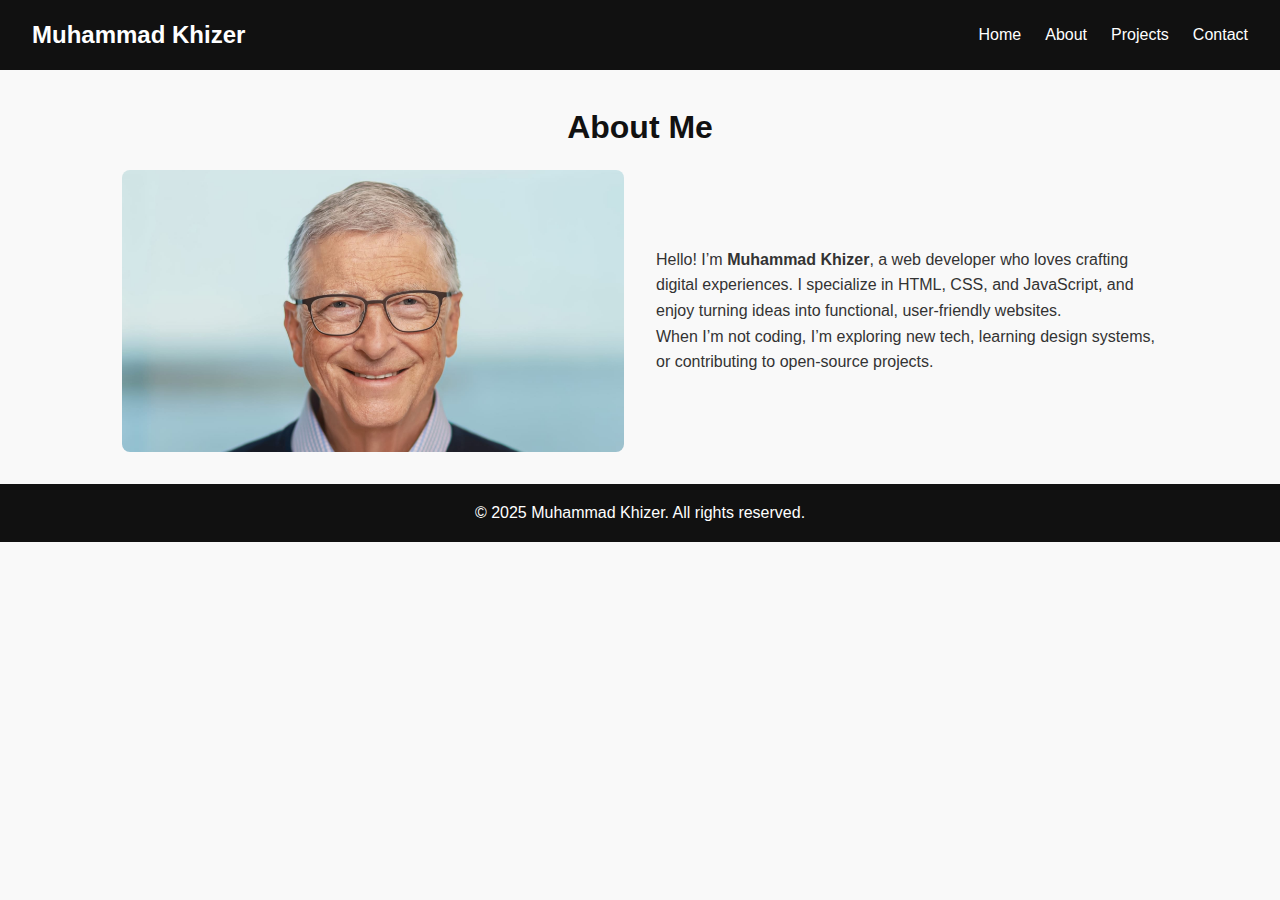
<file: about.html>
<!DOCTYPE html>
<html lang="en">
<head>
  <meta charset="UTF-8" />
  <meta name="viewport" content="width=device-width, initial-scale=1.0" />
  <title>About | MUHAMMAD-KHIZER</title>
  <link rel="stylesheet" href="style.css" />
</head>
<body>
  <header>
    <nav>
      <h1 class="logo">Muhammad Khizer</h1>
      <ul class="nav-links">
        <li><a href="index.html">Home</a></li>
        <li><a href="about.html" class="active">About</a></li>
        <li><a href="projects.html">Projects</a></li>
        <li><a href="contact.html">Contact</a></li>
      </ul>
    </nav>
  </header>

  <section class="about">
    <div class="container">
      <h2>About Me</h2>
      <div class="about-grid">
        <img src="./images/108096456-1738604204278-Source_Code_Bill_Gates_Headshot_1x1.jpeg" alt="About me photo">
        <div>
          <p>Hello! I’m <strong>Muhammad Khizer</strong>, a web developer who loves crafting digital experiences. I specialize in HTML, CSS, and JavaScript, and enjoy turning ideas into functional, user-friendly websites.</p>
          <p>When I’m not coding, I’m exploring new tech, learning design systems, or contributing to open-source projects.</p>
        </div>
      </div>
    </div>
  </section>

  <footer>
    <p>© 2025 Muhammad Khizer. All rights reserved.</p>
  </footer>
</body>
</html>
</file>
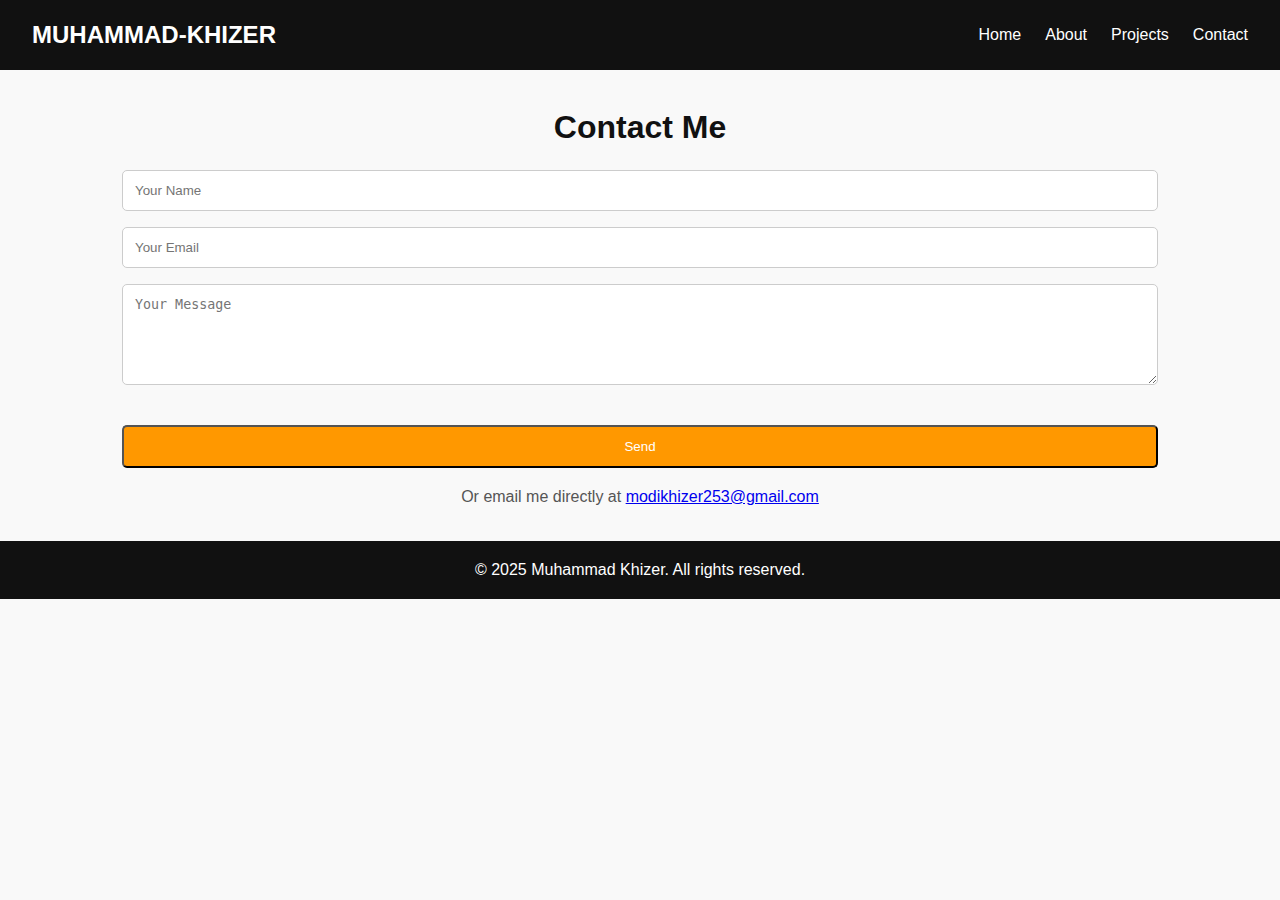
<file: contact.html>
<!DOCTYPE html>
<html lang="en">
<head>
  <meta charset="UTF-8" />
  <meta name="viewport" content="width=device-width, initial-scale=1.0" />
  <title>Contact | Your Name</title>
  <link rel="stylesheet" href="style.css" />
</head>
<body>
  <header>
    <nav>
      <h1 class="logo">MUHAMMAD-KHIZER</h1>
      <ul class="nav-links">
        <li><a href="index.html">Home</a></li>
        <li><a href="about.html">About</a></li>
        <li><a href="projects.html">Projects</a></li>
        <li><a href="contact.html" class="active">Contact</a></li>
      </ul>
    </nav>
  </header>

  <section class="contact">
    <div class="container">
      <h2>Contact Me</h2>
      <form action="#" method="post" class="contact-form">
        <input type="text" placeholder="Your Name" required>
        <input type="email" placeholder="Your Email" required>
        <textarea rows="5" placeholder="Your Message"></textarea>
        <button type="submit" class="btn">Send</button>
      </form>
      <p class="email-note">Or email me directly at <a href="mailto:modikhizer253@gmail.com">modikhizer253@gmail.com</a></p>
    </div>
  </section>

  <footer>
    <p>© 2025 Muhammad Khizer. All rights reserved.</p>
  </footer>
</body>
</html>
</file>
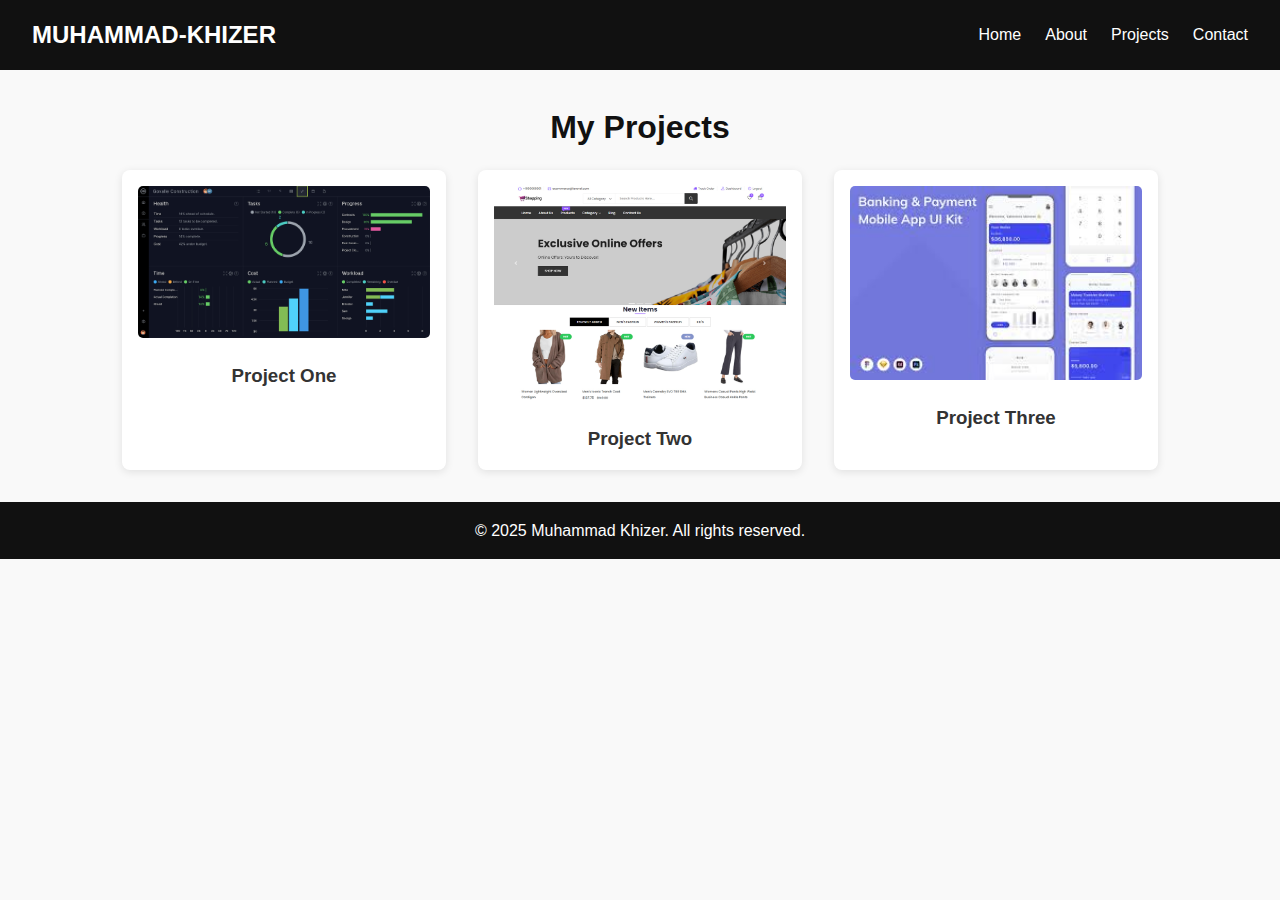
<file: projects.html>
<!DOCTYPE html>
<html lang="en">
<head>
  <meta charset="UTF-8" />
  <meta name="viewport" content="width=device-width, initial-scale=1.0" />
  <title>Projects | Your Name</title>
  <link rel="stylesheet" href="style.css" />
</head>
<body>
  <header>
    <nav>
      <h1 class="logo">MUHAMMAD-KHIZER</h1>
      <ul class="nav-links">
        <li><a href="index.html">Home</a></li>
        <li><a href="about.html">About</a></li>
        <li><a href="projects.html" class="active">Projects</a></li>
        <li><a href="contact.html">Contact</a></li>
      </ul>
    </nav>
  </header>

  <section class="projects">
    <div class="container">
      <h2>My Projects</h2>
      <div class="project-grid">
        <div class="project-card">
          <img src="./images/Dashboard_Construction_Wide_Zoom-150.jpg" alt="Project 1">
          <h3>Project One</h3>
        </div>
        <div class="project-card">
          <img src="./images/CodeAstro-Thumbnail_Ecommerce-Website-PHP-Laravel.jpg" alt="Project 2">
          <h3>Project Two</h3>
        </div>
        <div class="project-card">
          <img src="./images/images.jpeg" alt="Project 3">
          <h3>Project Three</h3>
        </div>
      </div>
    </div>
  </section>

  <footer>
    <p>© 2025 Muhammad Khizer. All rights reserved.</p>
  </footer>
</body>
</html>
</file>
<file: style.css>
/* Reset */
* {
  margin: 0;
  padding: 0;
  box-sizing: border-box;
}

/* Base */
body {
  font-family: "Poppins", sans-serif;
  line-height: 1.6;
  color: #333;
  background: #f9f9f9;
}

/* Navigation */
header {
  background: #111;
  color: #fff;
  padding: 1rem 2rem;
}
nav {
  display: flex;
  justify-content: space-between;
  align-items: center;
}
nav .logo {
  font-size: 1.5rem;
  font-weight: bold;
}
nav ul {
  list-style: none;
  display: flex;
  gap: 1.5rem;
}
nav ul li a {
  text-decoration: none;
  color: #fff;
  transition: color 0.3s ease;
}
nav ul li a:hover {
  color: #ff9800;
}

/* Hero section */
.hero {
  display: flex;
  justify-content: center;
  align-items: center;
  height: 80vh;
  background: linear-gradient(rgba(0,0,0,0.5), rgba(0,0,0,0.5)),
              url("../images/hero-bg.jpg") no-repeat center center/cover;
  color: #fff;
  text-align: center;
}
.hero h2 {
  font-size: 2.5rem;
  margin-bottom: 1rem;
}
.hero span {
  color: #ff9800;
}
.btn {
  display: inline-block;
  margin-top: 1.5rem;
  padding: 0.75rem 1.5rem;
  background: #ff9800;
  color: #fff;
  text-decoration: none;
  border-radius: 5px;
  transition: background 0.3s ease;
}
.btn:hover {
  background: #e68900;
}

/* Footer */
footer {
  text-align: center;
  padding: 1rem;
  background: #111;
  color: #fff;
}
.container {
  max-width: 1100px;
  margin: auto;
  padding: 2rem;
}

h2 {
  margin-bottom: 1rem;
  font-size: 2rem;
  text-align: center;
  color: #111;
}

/* About */
.about-grid {
  display: grid;
  grid-template-columns: 1fr 1fr;
  gap: 2rem;
  align-items: center;
}
.about-grid img {
  width: 100%;
  border-radius: 8px;
}

/* Projects */
.project-grid {
  display: grid;
  gap: 2rem;
  grid-template-columns: repeat(auto-fit, minmax(250px, 1fr));
}
.project-card {
  background: #fff;
  padding: 1rem;
  border-radius: 8px;
  box-shadow: 0 2px 8px rgba(0,0,0,0.1);
  text-align: center;
}
.project-card img {
  width: 100%;
  border-radius: 5px;
  margin-bottom: 1rem;
}

/* Contact */
.contact-form {
  display: flex;
  flex-direction: column;
  gap: 1rem;
}
.contact-form input,
.contact-form textarea {
  padding: 0.75rem;
  border: 1px solid #ccc;
  border-radius: 5px;
}
.email-note {
  text-align: center;
  margin-top: 1rem;
  color: #555;
}
</file>
